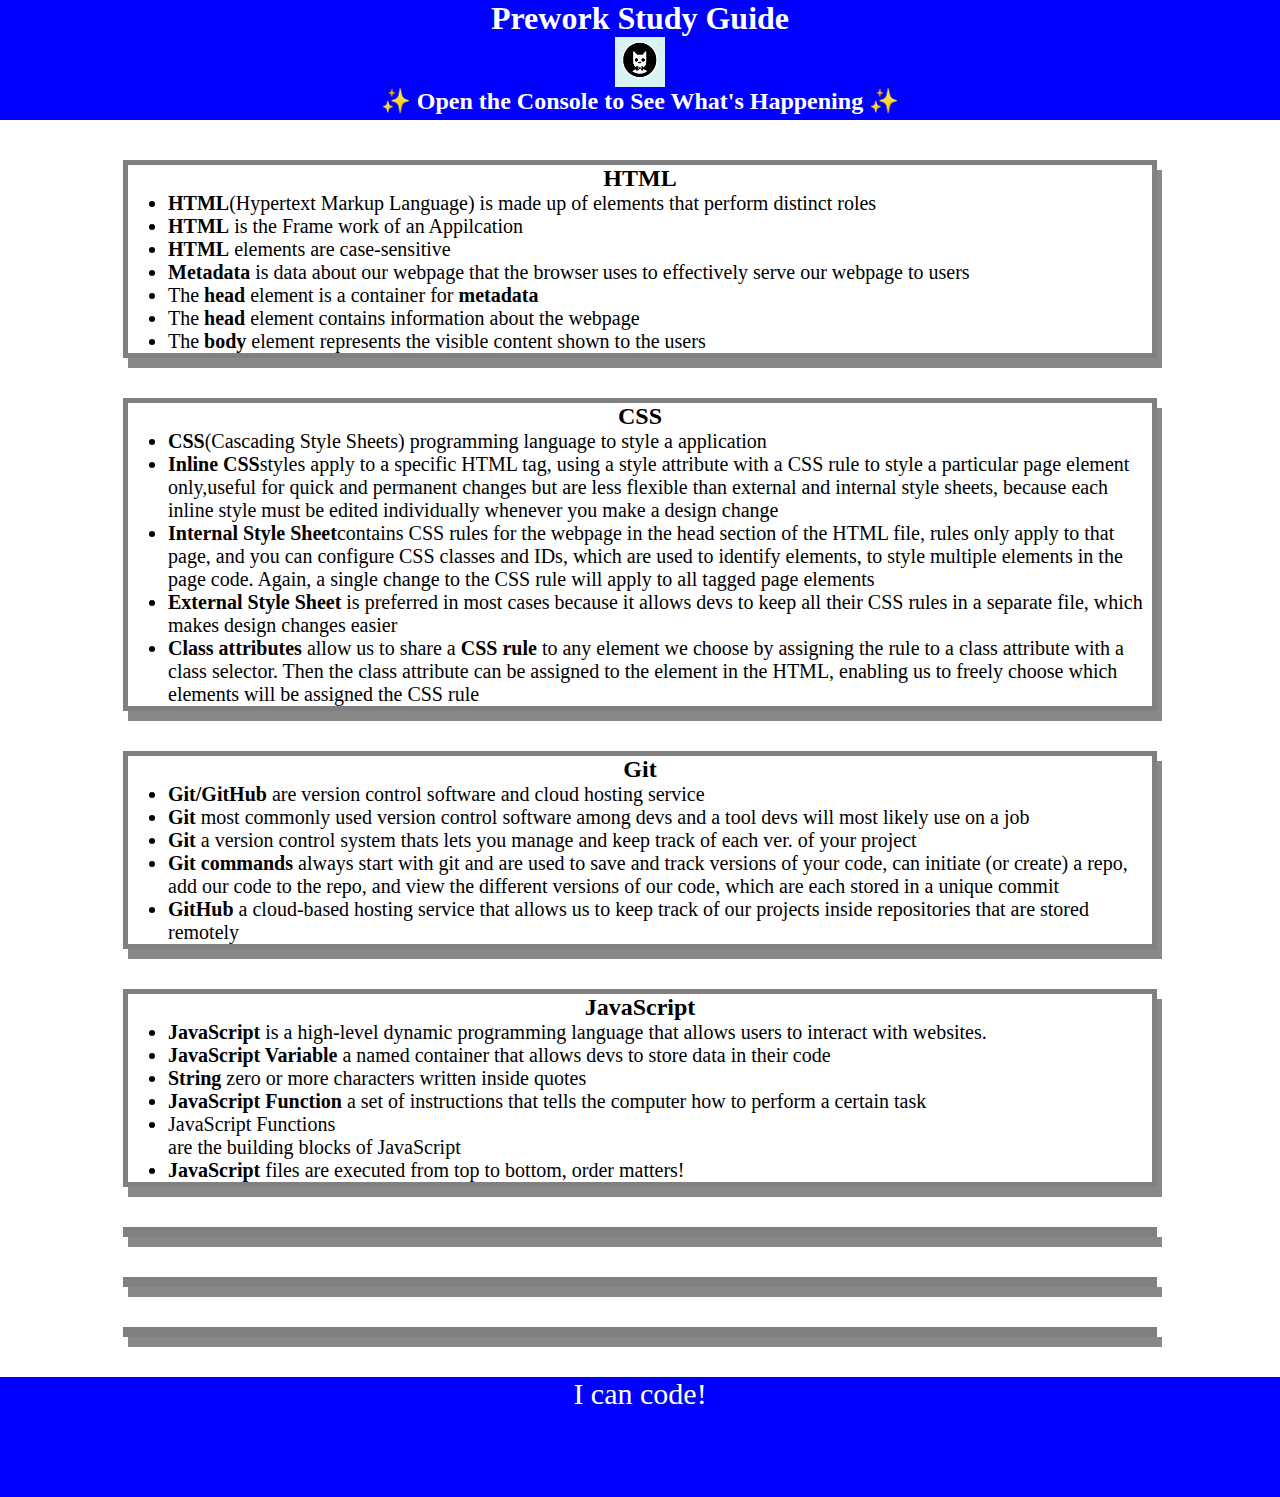
<file: index.html>
<!DOCTYPE html>
<html lang="en">
  <head>
    <meta charset="UTF-8" />
    <meta http-equiv="X-UA-Compatible" content="IE=edge" />
    <meta name="viewport" content="width=device-width, initial-scale=1.0" />
    <link rel="stylesheet" href="./assets/style.css">
    <title>Prework Study Guide</title>
  </head>
  <body>
    <header id="top">
      <h1>Prework Study Guide</h1>
      <img src="./assets/bowtie-cat.png" alt="Profile image of cat wearing a bow tie." />
      <h2>✨ Open the Console to See What's Happening ✨</h2>
    </header>
    <main>
      <section class="card" id="html-section">
        <h2>HTML</h2>
        <ul>
          <li><b>HTML</b>(Hypertext Markup Language) is made up of elements that perform distinct roles</li>
          <li><b>HTML</b> is the Frame work of an Appilcation</li>
          <li><b>HTML</b> elements are case-sensitive</li>
          <li><b>Metadata</b> is data about our webpage that the browser uses to effectively serve our webpage to users</li>
          <li>The <b>head</b> element is a container for <b>metadata</b></li>
          <li>The <b>head</b> element contains information about the webpage</li>
          <li>The <b>body</b> element represents the visible content shown to the users</li>
        </ul>
      </section>
      <section class="card" id="css-section">
        <h2>CSS</h2>
        <ul>
          <li><b>CSS</b>(Cascading Style Sheets) programming language to style a application</li>
          <li><b>Inline CSS</b>styles apply to a specific HTML tag, using a style attribute with a CSS rule to style a particular page element only,useful for quick and permanent changes but are less flexible than external and internal style sheets, because each inline style must be edited individually whenever you make a design change</li>
          <li><b>Internal Style Sheet</b>contains CSS rules for the webpage in the head section of the HTML file, rules only apply to that page, and you can configure CSS classes and IDs, which are used to identify elements, to style multiple elements in the page code. Again, a single change to the CSS rule will apply to all tagged page elements</li>
          <li><b>External Style Sheet</b> is preferred in most cases because it allows devs to keep all their CSS rules in a separate file, which makes design changes easier</li>
          <li><b>Class attributes</b> allow us to share a <b>CSS rule</b> to any element we choose by assigning the rule to a class attribute with a class selector. Then the class attribute can be assigned to the element in the HTML, enabling us to freely choose which elements will be assigned the CSS rule</li>
        </ul>
      </section>
   
      <section class="card" id="git-section">
        <h2>Git</h2>
        <ul>
          <li><b>Git/GitHub</b> are version control software and cloud hosting service</li>
          <li><b>Git</b> most commonly used version control software among devs and a tool devs will most likely use on a job</li>
          <li><b>Git</b> a version control system thats lets you manage and keep track of each ver. of your project</li>
          <li><b>Git commands</b> always start with git and are used to save and track versions of your code, can initiate (or create) a repo, add our code to the repo, and view the different versions of our code, which are each stored in a unique commit</li>
          <li><b>GitHub</b> a cloud-based hosting service that allows us to keep track of our projects inside repositories that are stored remotely</li>
        </ul>
      </section>
   
      <section class="card" id="javascript-section">
        <h2>JavaScript</h2>
        <ul>
          <li><b>JavaScript</b> is a high-level dynamic programming language that allows users to interact with websites.</li>
          <li><b>JavaScript Variable</b> a named container that allows devs to store data in their code </li>
          <li><b>String</b> zero or more characters written inside quotes</li>
          <li><b>JavaScript Function</b> a set of instructions that tells the computer how to perform a certain task</li>
          <li> JavaScript Functions</li> are the building blocks of JavaScript
          <li><b>JavaScript</b> files are executed from top to bottom, order matters!</li>
        </ul>
      </section>
   
      <section class="card" id="css-section">
   
      </section>
   
      <section class="card" id="git-section">
   
      </section>
   
      <section class="card" id="javascript-section">
   
      </section>
    </main>

    <footer>
      <p>I can code!</p>
    </footer>
    <script src="./assets/script.js"></script>
  </body>
</html>
</file>
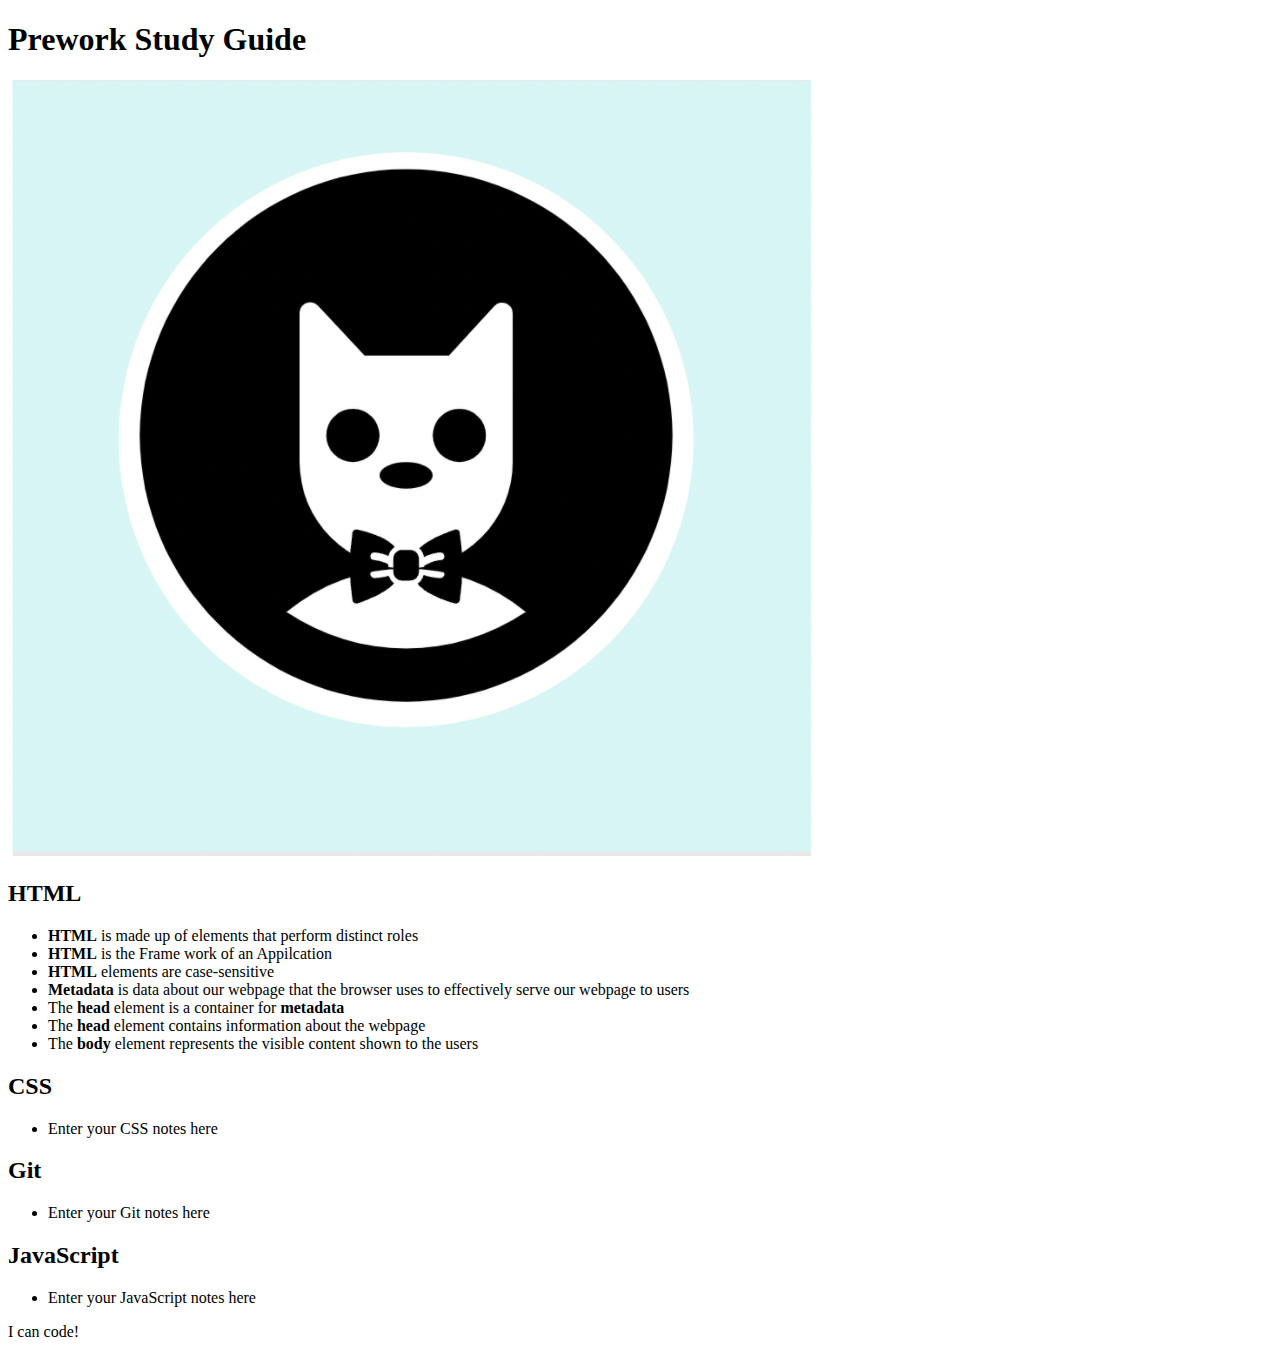
<file: prework-study-guide/index.html>
<!DOCTYPE html>
<html lang="en">
  <head>
    <meta charset="UTF-8" />
    <meta http-equiv="X-UA-Compatible" content="IE=edge" />
    <meta name="viewport" content="width=device-width, initial-scale=1.0" />
    <title>Prework Study Guide</title>
  </head>
  <body>
    <header id="top">
      <h1>Prework Study Guide</h1>
      <img src="./assets/bowtie-cat.png" alt="Profile image of cat wearing a bow tie." />
    </header>
    <main>
      <section class="card" id="html-section">
        <h2>HTML</h2>
        <ul>
          <li><b>HTML</b> is made up of elements that perform distinct roles</li>
          <li><b>HTML</b> is the Frame work of an Appilcation</li>
          <li><b>HTML</b> elements are case-sensitive</li>
          <li><b>Metadata</b> is data about our webpage that the browser uses to effectively serve our webpage to users</li>
          <li>The <b>head</b> element is a container for <b>metadata</b></li>
          <li>The <b>head</b> element contains information about the webpage</li>
          <li>The <b>body</b> element represents the visible content shown to the users</li>
        </ul>
      </section>
      <section class="card" id="css-section">
        <h2>CSS</h2>
        <ul>
          <li>Enter your CSS notes here</li>
        </ul>
      </section>
   
      <section class="card" id="git-section">
        <h2>Git</h2>
        <ul>
          <li>Enter your Git notes here</li>
        </ul>
      </section>
   
      <section class="card" id="javascript-section">
        <h2>JavaScript</h2>
        <ul>
          <li>Enter your JavaScript notes here</li>
        </ul>
      </section>
   
      <section class="card" id="css-section">
   
      </section>
   
      <section class="card" id="git-section">
   
      </section>
   
      <section class="card" id="javascript-section">
   
      </section>
    </main>

    <footer>
      <p>I can code!</p>
    </footer>
  </body>
</html>
</file>
<file: assets/style.css>
* {
    margin: 0;
    padding: 0;
}

header,
footer {
    width: 100%;
    height: 120px;
    background-color: blue;
    color: white;
}

h1,
h2 {
    text-align: center;
}

img {
    display: block;
    height: 50px;
    width: 50px;
    margin-left: auto;
    margin-right: auto;
}

ul {
    padding-left: 40px;
    font-size: 20px;
}

p {
    text-align: center;
    font-size: 30px;
  }
 
.card {
    width: 80%;
    margin: 40px auto;
    border: 5px solid gray;
    box-shadow: 5px 10px #888888;
  }
</file>
